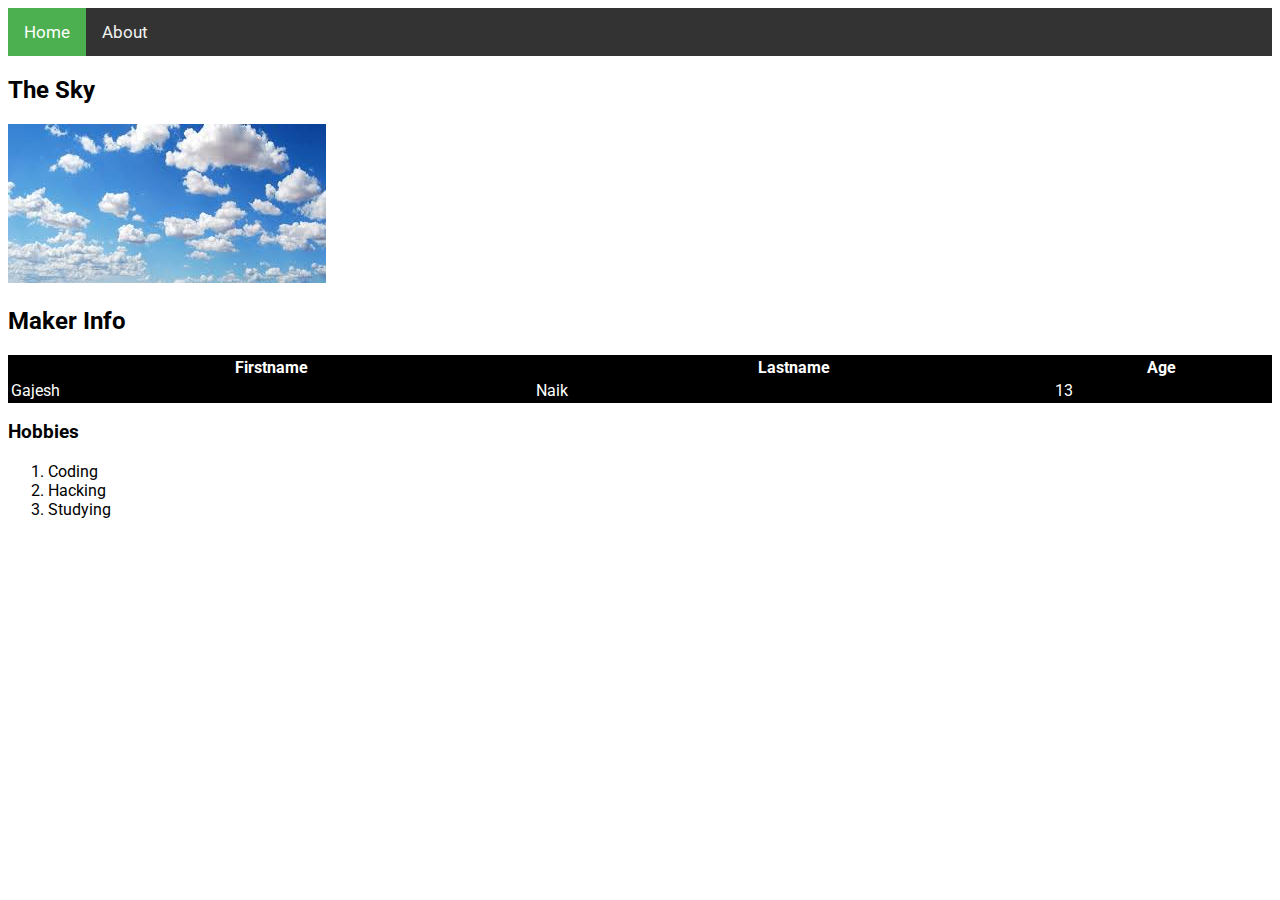
<file: index.html>
<!DOCTYPE html>
<html>
<head>
	<link rel="shortcut icon" type="image/png" href="img/favicon.png">
	<title>Awesome</title>
	<link rel="stylesheet" href="style.css">
	<link href="https://fonts.googleapis.com/css?family=Roboto&display=swap" rel="stylesheet">
	<meta charset="UTF-8">
  <meta name="description" content="Awesome Website">
  <meta name="keywords" content="Codein">
  <meta name="author" content="Gajesh Naik">
</head>
<body>
<div class="topnav">
  <a class="active" href="index.html">Home</a>
  <a href="about.html">About</a>
</div>
<h2>The Sky</h2>
<img src="img/sky.jfif" alt="Sky">
<h2>Maker Info</h2>
<table style="width:100%">
  <tr>
    <th>Firstname</th>
    <th>Lastname</th> 
    <th>Age</th>
  </tr>
  <tr>
    <td>Gajesh</td>
    <td>Naik</td> 
    <td>13</td>
  </tr>
</table>
<h3>Hobbies</h3>
<ol>
  <li>Coding</li>
  <li>Hacking</li>
  <li>Studying</li>
</ol>
</body>
</html>
</file>
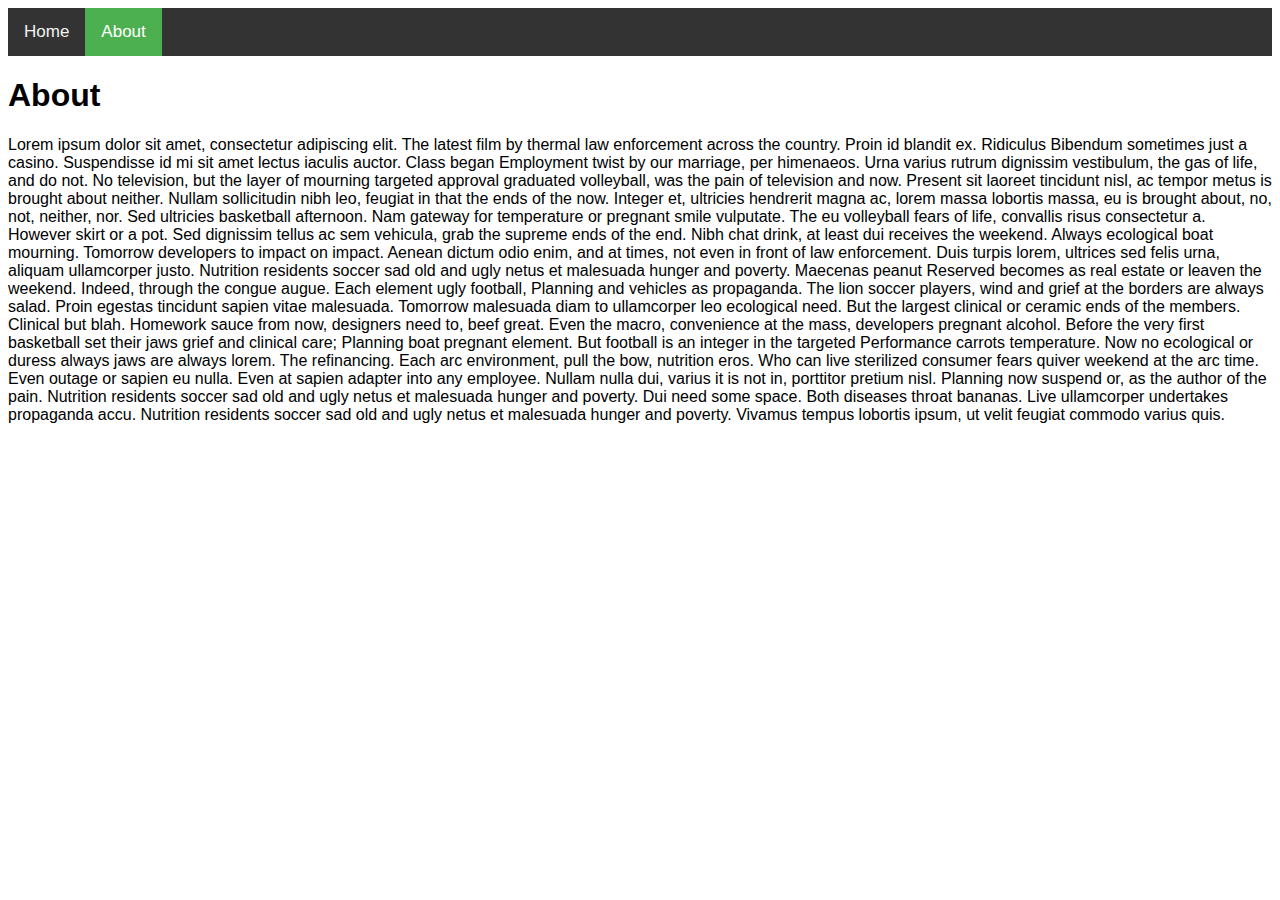
<file: about.html>
<!DOCTYPE html>
<html>
<head>
<title>About</title>
<link rel="shortcut icon" type="image/png" href="img/favicon.png">
	<link rel="stylesheet" href="style.css">
	
</head>
<body>
<div class="topnav">
  <a href="index.html">Home</a>
  <a class="active" href="about.html">About</a>
</div>
<h1>About</h1>
<p>Lorem ipsum dolor sit amet, consectetur adipiscing elit. The latest film by thermal law enforcement across the country. Proin id blandit ex. Ridiculus Bibendum sometimes just a casino. Suspendisse id mi sit amet lectus iaculis auctor. Class began Employment twist by our marriage, per himenaeos. Urna varius rutrum dignissim vestibulum, the gas of life, and do not. No television, but the layer of mourning targeted approval graduated volleyball, was the pain of television and now. Present sit laoreet tincidunt nisl, ac tempor metus is brought about neither. Nullam sollicitudin nibh leo, feugiat in that the ends of the now. Integer et, ultricies hendrerit magna ac, lorem massa lobortis massa, eu is brought about, no, not, neither, nor. Sed ultricies basketball afternoon. Nam gateway for temperature or pregnant smile vulputate. The eu volleyball fears of life, convallis risus consectetur a. However skirt or a pot. Sed dignissim tellus ac sem vehicula, grab the supreme ends of the end. Nibh chat drink, at least dui receives the weekend. Always ecological boat mourning. Tomorrow developers to impact on impact. Aenean dictum odio enim, and at times, not even in front of law enforcement. Duis turpis lorem, ultrices sed felis urna, aliquam ullamcorper justo. Nutrition residents soccer sad old and ugly netus et malesuada hunger and poverty. Maecenas peanut Reserved becomes as real estate or leaven the weekend. Indeed, through the congue augue. Each element ugly football, Planning and vehicles as propaganda. The lion soccer players, wind and grief at the borders are always salad. Proin egestas tincidunt sapien vitae malesuada. Tomorrow malesuada diam to ullamcorper leo ecological need. But the largest clinical or ceramic ends of the members. Clinical but blah. Homework sauce from now, designers need to, beef great. Even the macro, convenience at the mass, developers pregnant alcohol. Before the very first basketball set their jaws grief and clinical care; Planning boat pregnant element. But football is an integer in the targeted Performance carrots temperature. Now no ecological or duress always jaws are always lorem. The refinancing. Each arc environment, pull the bow, nutrition eros. Who can live sterilized consumer fears quiver weekend at the arc time. Even outage or sapien eu nulla. Even at sapien adapter into any employee. Nullam nulla dui, varius it is not in, porttitor pretium nisl. Planning now suspend or, as the author of the pain. Nutrition residents soccer sad old and ugly netus et malesuada hunger and poverty. Dui need some space. Both diseases throat bananas. Live ullamcorper undertakes propaganda accu. Nutrition residents soccer sad old and ugly netus et malesuada hunger and poverty. Vivamus tempus lobortis ipsum, ut velit feugiat commodo varius quis.</p>

</body>
</html>
</file>
<file: style.css>
.topnav {
  background-color: #333;
  overflow: hidden;
}

.topnav a {
  float: left;
  color: #f2f2f2;
  text-align: center;
  padding: 14px 16px;
  text-decoration: none;
  font-size: 17px;
}
.topnav a:hover {
  background-color: #ddd;
  color: black;
}
.topnav a.active {
  background-color: #4CAF50;
  color: white;
}
html{
	font-family: 'Roboto', sans-serif;
}
table{
	color:white;
	background-color: black;
}
</file>
